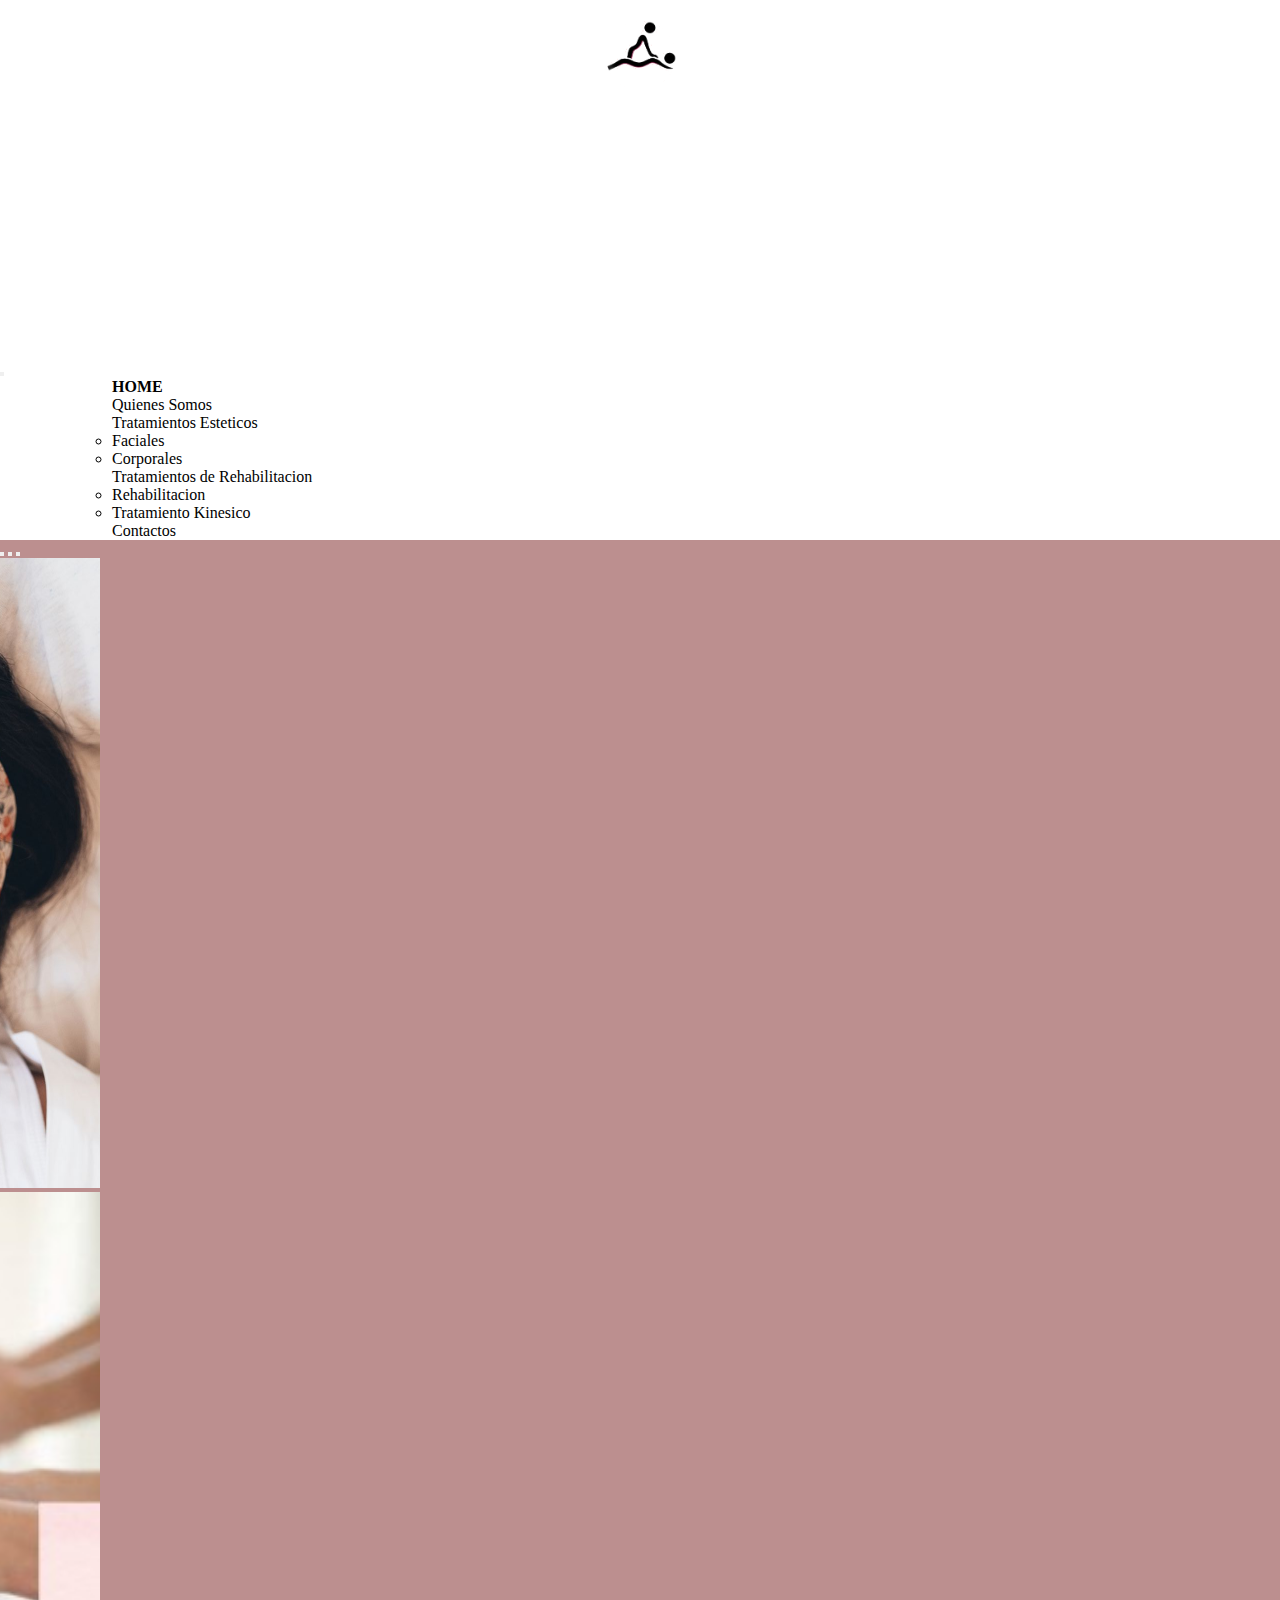
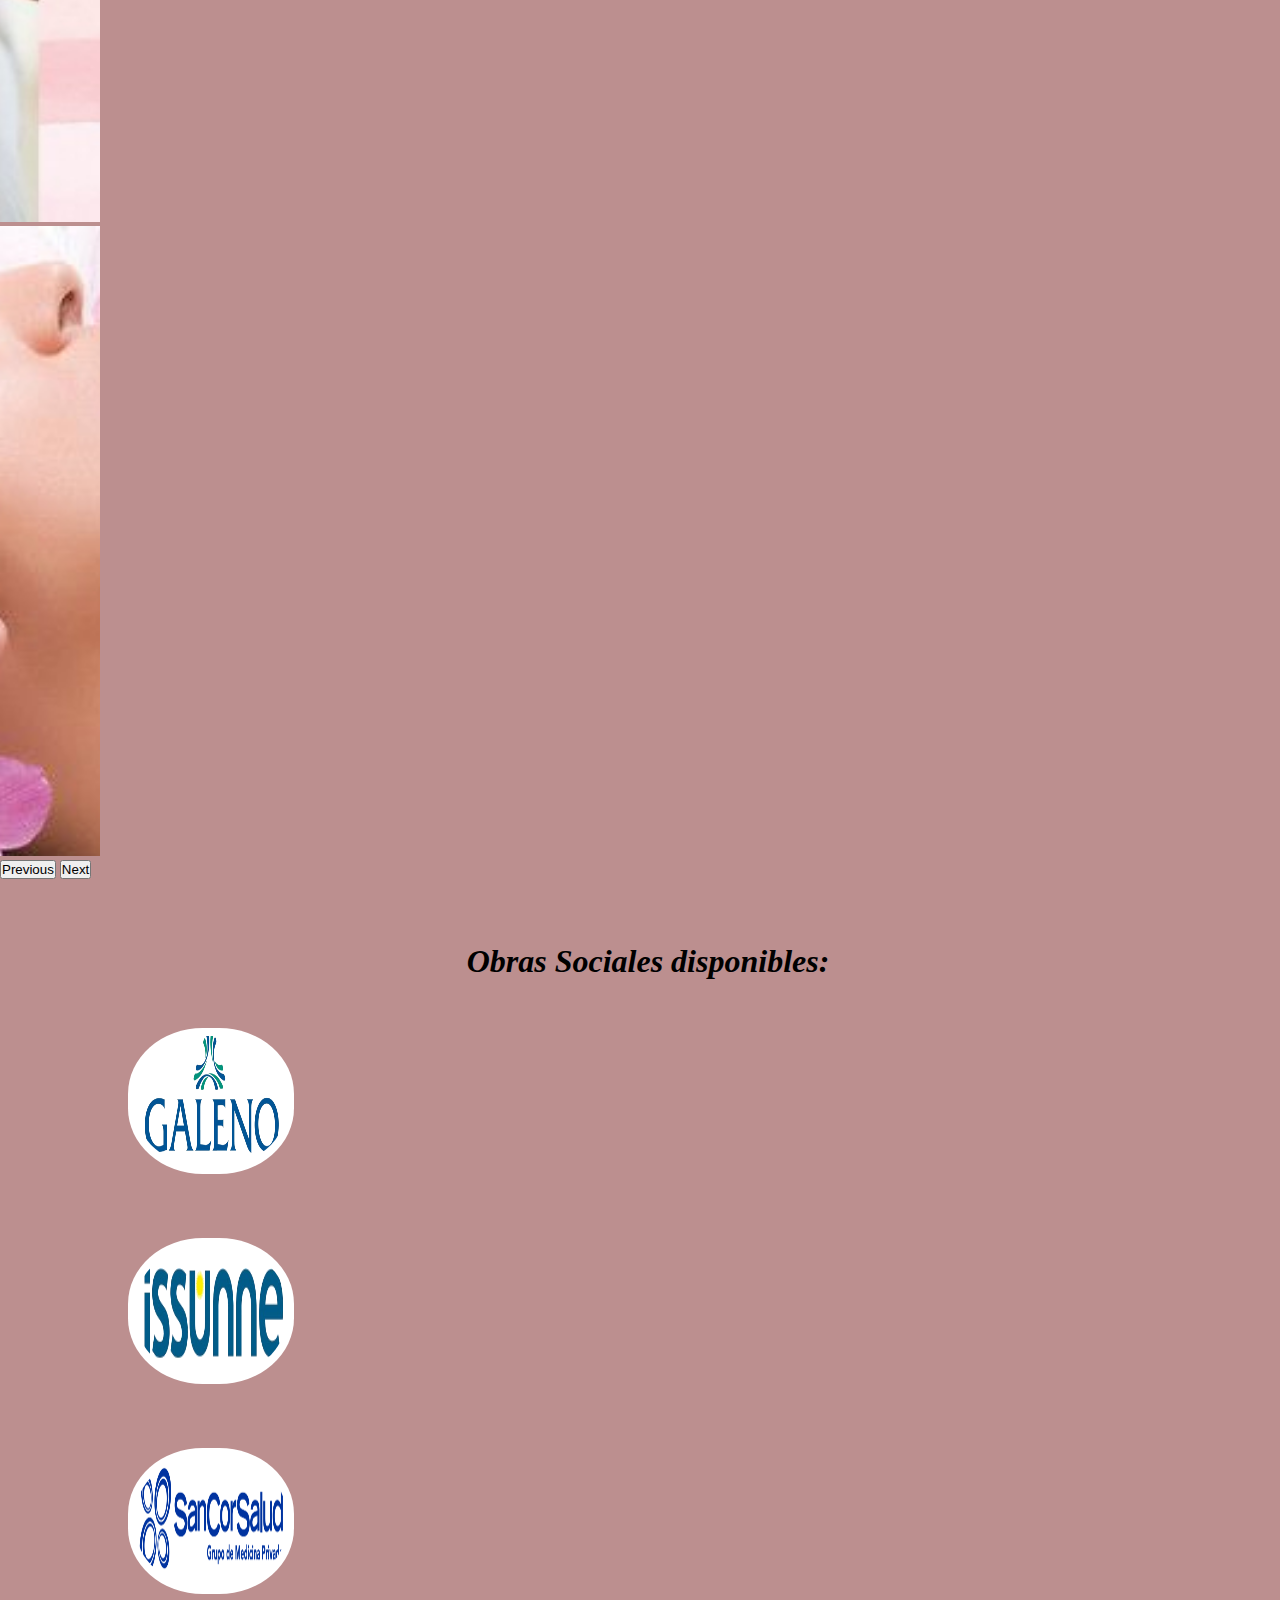
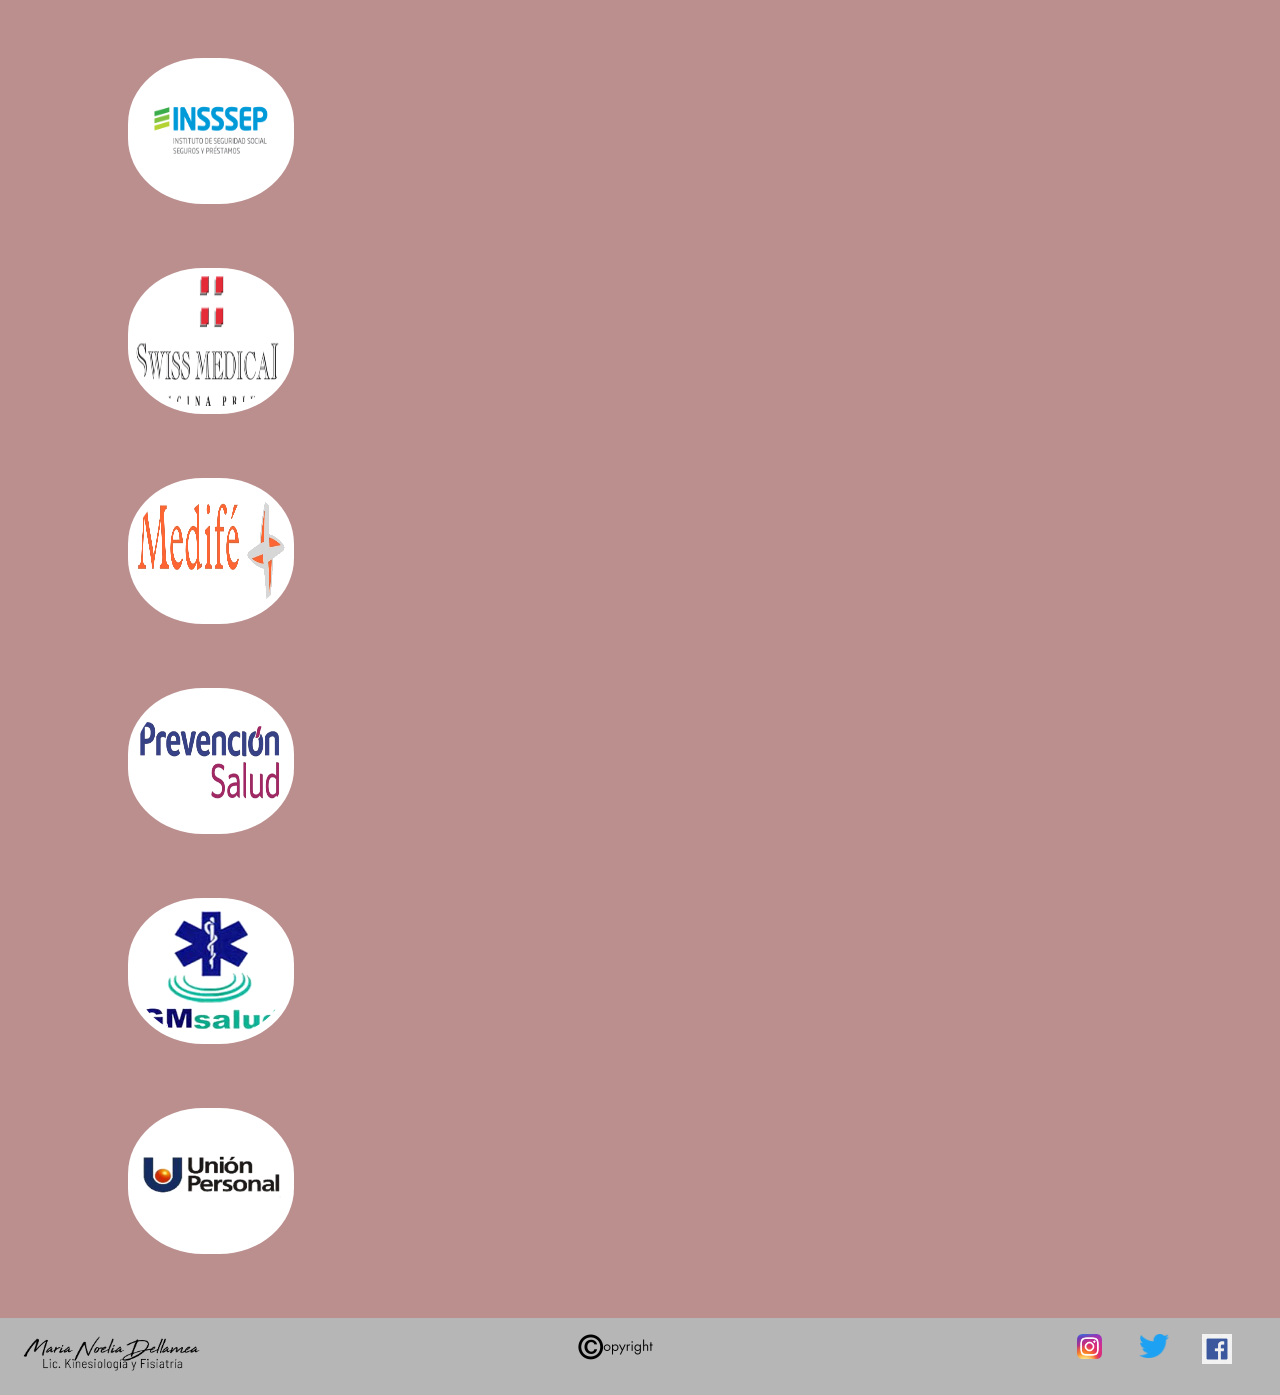
<file: index.html>
<!DOCTYPE html>
<html lang="en">
 <head>
    <meta charset="UTF-8">
    <meta http-equiv="X-UA-Compatible" content="IE=edge">
    <meta name="viewport" content="width=device-width, initial-scale=1.0">
    <link rel="stylesheet" href="https://cdnjs.cloudflare.com/ajax/libs/animate.css/4.1.1/animate.min.css"/>
    <link rel="stylesheet" href="https://cdnjs.cloudflare.com/ajax/libs/animate.css/4.1.1/animate.min.css"/>
    <link href="https://cdn.jsdelivr.net/npm/bootstrap@5.0.2/dist/css/bootstrap.min.css" rel="stylesheet" integrity="sha384-EVSTQN3/azprG1Anm3QDgpJLIm9Nao0Yz1ztcQTwFspd3yD65VohhpuuCOmLASjC" crossorigin="anonymous">
    <link rel="preconnect" href="https://fonts.googleapis.com">
    <link rel="preconnect" href="https://fonts.gstatic.com" crossorigin>
    <link href="https://fonts.googleapis.com/css2? family=Montserrat:ital,wght@1,900&display=swap" rel="hoja de estilo">
    <link rel="stylesheet" href="estilos/index.css"/>
    <meta name="description" content="Centro de atencion especializado en tratamientos de rehabilitacion integral y estetica facial/corporal">
    <meta name="keywords"  content="KINESIOLOGIA, ESTETICA, REHABILITACION, TRATAMIENTOS, RESISTENCIA">
    <title>Centro Kinesico</title>

 </head>
  
  <header class="sticky-top">
    <!-- <Logo>  -->
    <a href="index.html" class="logoPagina ">
      <img src="img/Logosssss.png" alt="Logo" width="85"  >
    </a>
    <!-- <Barra de navegacion>  -->
    <nav class=" navbar-expand-lg navbar-light bg-light ">
      <div class="container-fluid nav-padre">
        
        <button class="navbar-toggler" type="button" data-bs-toggle="collapse" data-bs-target="#navbarScroll" aria-controls="navbarScroll" aria-expanded="false" aria-label="Toggle navigation">
          <span class="navbar-toggler-icon"></span>
        </button>
        <div class="collapse navbar-collapse" id="navbarScroll">
          <ul class="navbar-nav me-auto my-2 my-lg-0 navbar-nav-scroll" style="--bs-scroll-height: 100px;">
           <!-- <Home>  -->
            <li class="nav-item">
              <a class="nav-link disabled fff" href="#" tabindex="-1" aria-disabled="true"><strong>HOME</strong></a>
            </li>
            <!-- <Quienes somos>  -->
            <li class="nav-item">
              <a class="nav-link active fff" aria-current="page" href="quienes_somos.html">Quienes Somos</a>
            </li>
            <!-- <Tratamientos Esteticos>  --> 
            <li class="nav-item dropdown">
              <a class="nav-link dropdown-toggle fff" href="#" id="navbarScrollingDropdown" role="button" data-bs-toggle="dropdown" aria-expanded="false">
                Tratamientos Esteticos
              </a>
              <ul class="dropdown-menu" aria-labelledby="navbarScrollingDropdown">
                <li><a class="dropdown-item" href="faciales.html">Faciales</a></li>
                <li><a class="dropdown-item" href="corporales.html">Corporales</a></li>
              </ul>
            </li>
            <!-- <Tratamientos de Rehabilitacion>  --> 
            <li class="nav-item dropdown">
              <a class="nav-link dropdown-toggle" href="#" id="navbarScrollingDropdown" role="button" data-bs-toggle="dropdown" aria-expanded="false">
                Tratamientos de Rehabilitacion
              </a>
              <ul class="dropdown-menu" aria-labelledby="navbarScrollingDropdown">
                <li><a class="dropdown-item" href="rehabilitacion.html">Rehabilitacion</a></li>
                <li><a class="dropdown-item" href="kinesico.html">Tratamiento Kinesico</a></li>
              </ul>
            </li>
            <!-- <Contactos>  --> 
            <li class="nav-item">
              <a class="nav-link" href="contactos.html">Contactos</a>
            </li>
            
          </ul>
        </div>
      </div>
    </nav>
  </header>

   
  <main class="fondo">
    <!-- <Carousel de Imagenes>  --> 
   <div id="carouselExampleIndicators" class="carousel slide" data-bs-ride="carousel">
        <div class="carousel-indicators">
          <button type="button" data-bs-target="#carouselExampleIndicators" data-bs-slide-to="0" class="active" aria-current="true" aria-label="Slide 1"></button>
          <button type="button" data-bs-target="#carouselExampleIndicators" data-bs-slide-to="1" aria-label="Slide 2"></button>
          <button type="button" data-bs-target="#carouselExampleIndicators" data-bs-slide-to="2" aria-label="Slide 3"></button>
        </div>
        <div class="carousel-inner">
          <div class="carousel-item active">
            <img src="img/segunda.jpg" class="d-block w-100"  alt="..." width="100" height="300">
          </div>
          <div class="carousel-item">
            <img src="img/primera imagen.jpg" class="d-block w-100" alt="..." width="100" height="300">
          </div>
          <div class="carousel-item">
            <img src="img/sexta.jpg" class="d-block w-100" alt="..." width="100" height="300">
          </div>
        </div>
        <button class="carousel-control-prev" type="button" data-bs-target="#carouselExampleIndicators" data-bs-slide="prev">
          <span class="carousel-control-prev-icon" aria-hidden="true"></span>
          <span class="visually-hidden">Previous</span>
        </button>
        <button class="carousel-control-next" type="button" data-bs-target="#carouselExampleIndicators" data-bs-slide="next">
          <span class="carousel-control-next-icon" aria-hidden="true"></span>
          <span class="visually-hidden">Next</span>
        </button>    
   </div>
    <!-- <Area de obras sociales>  --> 
    <h1>Obras Sociales disponibles:</h1>
    <div class="container">
      <div class="row justify-content-center">
        <!-- <Priemera obra social>  --> 
        <div class="col-12  col-md-6 col-lg-4">
          <div class="animate__animated animate__backInLeft" >
            <a href="https://www.galenoseguros.com.ar/seguros/">
              <img src="img/GALENO-750x375@2x.png" alt="galeno" class="sociales">
            </a>
          </div>
        </div>
        <!-- <Segunda obra social>  --> 
        <div class="col-12  col-md-6 col-lg-4">
          <div class="animate__animated animate__backInDown"  >
            <a href="https://issunne.unne.edu.ar/">
               <img src="img/issunne1.png" alt="Issune"height="70"class="sociales">
            </a>
          </div>
        </div>
        <!-- <Tercera obra social>  -->         
        <div class="col-12  col-md-6 col-lg-4">
          <div class="animate__animated animate__bounceInRight">
            <a href="https://www.sancorsalud.com.ar/">
              <img src="img/Logo-SanCor-Salud-julio-2018-1024x261.png" alt="SancoSalud"width="150" height="90"class="sociales">
            </a>
          </div>
        </div>
        <!-- <Cuarta obra social>  -->                 
        <div class="col-12  col-md-6 col-lg-4">
          <div class="animate__animated animate__backInLeft">
              <a href="https://www.insssep.gob.ar/">
                <img src="img/logoInsssep.png" alt="Insssep"width="95" class="sociales">
              </a>
           </div>
        </div>
        <!-- <Quinta obra social>  -->                 
        <div class="col-12  col-md-6 col-lg-4"> 
          <div  class="animate__animated animate__zoomIn">
            <a href="https://www.swissmedical.com.ar/prepagaclientes/">
              <img src="img/swiss-medical.png" alt="Swissmedical"width="150" height="100" class="sociales">
            </a>
          </div> 
        </div>
        <!-- <Sexta obra social>  -->                 
        <div class="col-12  col-md-6 col-lg-4 servicio">
          <div class="animate__animated animate__bounceInRight">
            <a href="https://www.medife.com.ar/">
             <img src="img/medife-logo (1).png" alt="Medife"width="150" height="90" class="sociales">
           </a>
          </div> 
        </div>
        <!-- <Septima obra social>  -->                 
        <div class="col-12  col-md-6 col-lg-4 servicio">
          <div class="animate__animated animate__backInLeft" >
            <a href="https://www.prevencionsalud.com.ar/">
             <img src="img/prevencion-salud-logo.png" alt="Prevencion Salud" width="150" height="100" class="sociales">
            </a>
          </div>
        </div>
        <!-- <Octava obra social>  -->                 
        <div class="col-12  col-md-6 col-lg-4 servicio">
          <div class="animate__animated animate__bounceInUp" >
            <a href="https://www.gmsalud.org/index.html">
              <img src="img/descarga.png" alt="GM Salud" width="150" height="100" class="sociales" >
            </a>
          </div> 
       </div>
        <!-- <Novena obra social>  -->                
        <div class="col-12  col-md-6 col-lg-4 servicio">
          <div class="animate__animated animate__bounceInRight">
            <a href="https://www.unionpersonal.com.ar/">
              <img src="img/b72eeae038c0fc7d0501ad10b9a157de_400x400.png" alt="Union Personal" width="150" height="120" class="sociales">
            </a>
          </div> 
        </div>
      </div>
    </div>
 </main>

 <!-- <Footer>  -->         
  <footer>
   <img src="img/nombre .png" alt="Nombre" width="190">
   <img src="img/copyright.png" alt="copyright" width="75">
   <img src="img/Instagram_icon.png" alt="Instagram_icon" width="25" >
   <img src="img/twitter-logo-2-1.png" alt="Twitter" width="30">
   <img src="img/facebook.png" alt="facebook" width="30" >
  </footer>

  <script src="https://cdn.jsdelivr.net/npm/bootstrap@5.0.2/dist/js/bootstrap.bundle.min.js" integrity="sha384-MrcW6ZMFYlzcLA8Nl+NtUVF0sA7MsXsP1UyJoMp4YLEuNSfAP+JcXn/tWtIaxVXM" crossorigin="anonymous"></script>
</body>
</html>
</file>
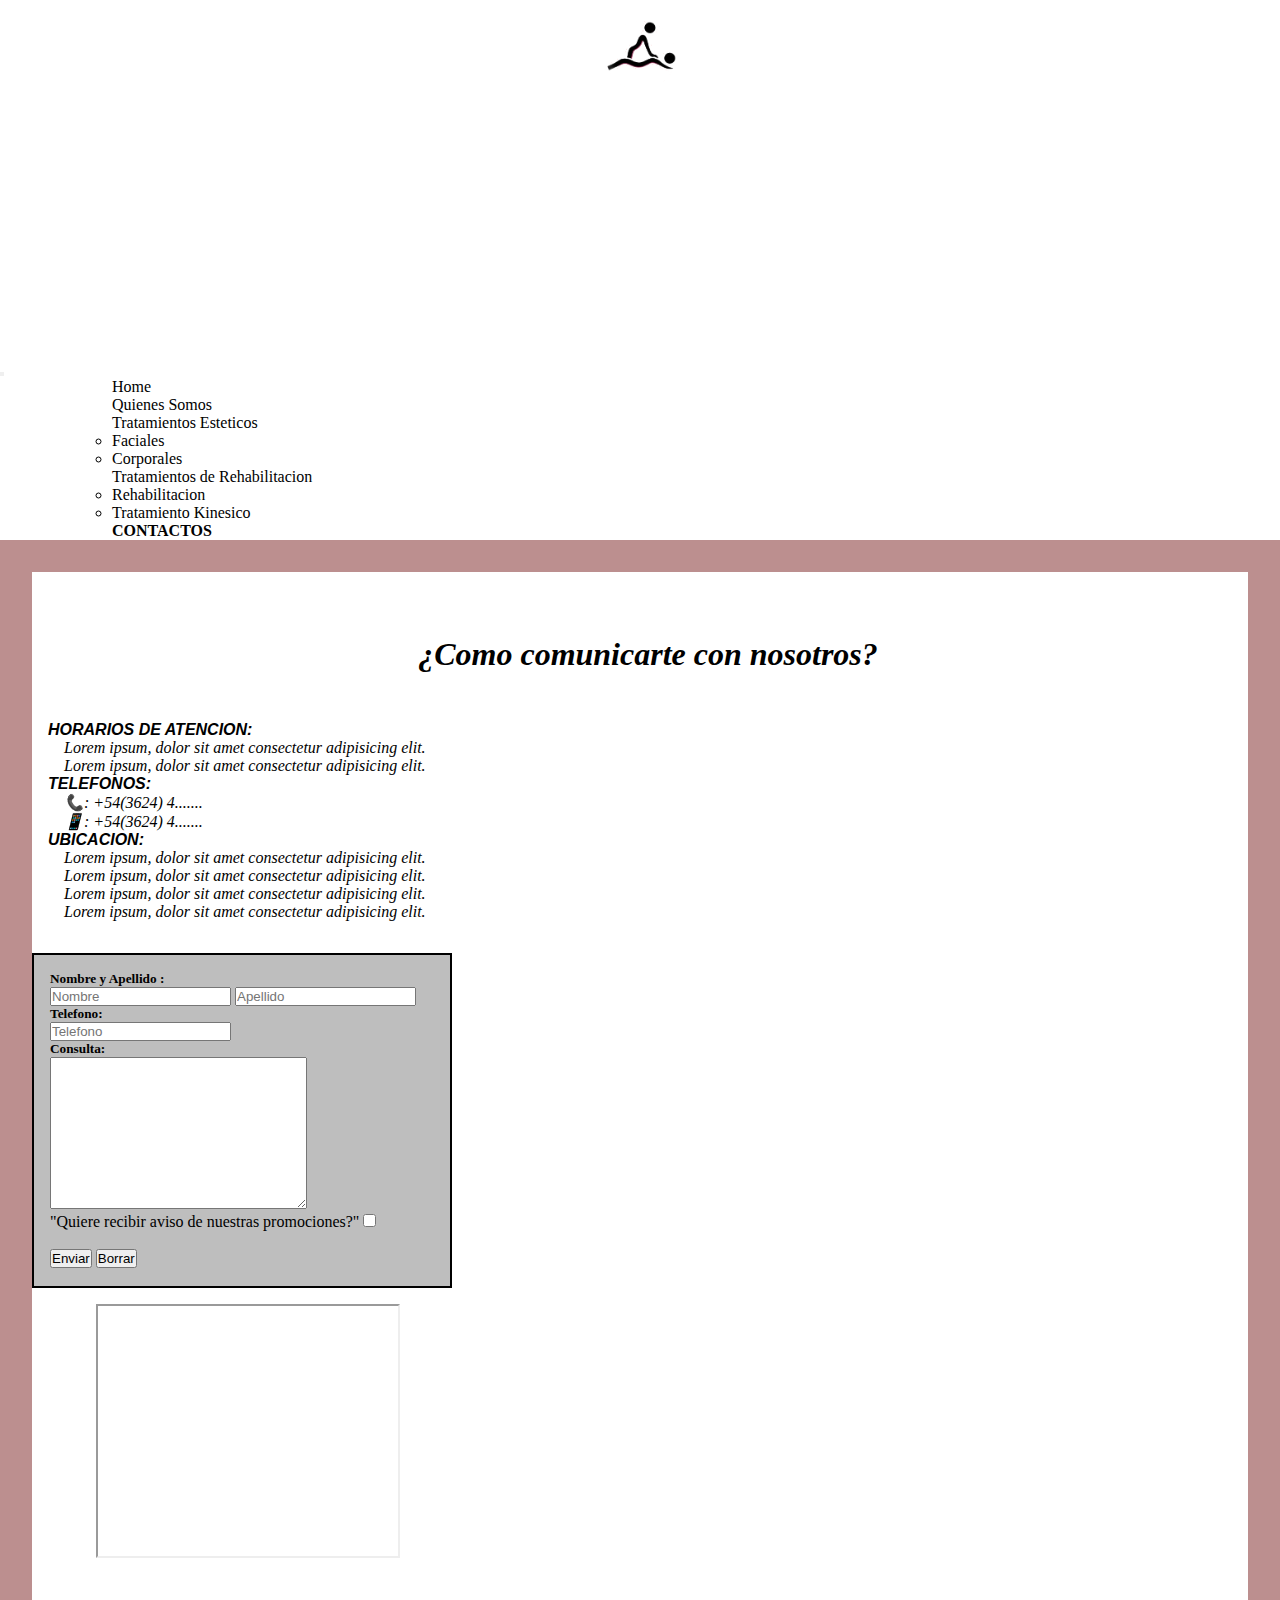
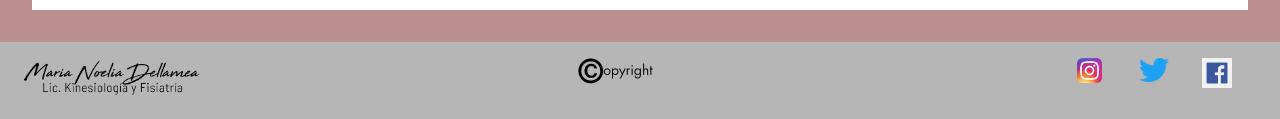
<file: contactos.html>
<!DOCTYPE html>
<html lang="en">
<head>
    <meta charset="UTF-8">
    <meta http-equiv="X-UA-Compatible" content="IE=edge">
    <link href="https://cdn.jsdelivr.net/npm/bootstrap@5.0.2/dist/css/bootstrap.min.css" rel="stylesheet" integrity="sha384-EVSTQN3/azprG1Anm3QDgpJLIm9Nao0Yz1ztcQTwFspd3yD65VohhpuuCOmLASjC" crossorigin="anonymous">
    <link rel="stylesheet" href="https://cdnjs.cloudflare.com/ajax/libs/animate.css/4.1.1/animate.min.css"/>
    <meta name="viewport" content="width=device-width, initial-scale=1.0">
    <link rel="stylesheet" href="estilos/index.css"/>
    <meta name="description" content="Formas de comunicacion con nosotros: Formularios, Redes sociales, Telefono">
    <meta name="keywords"  content="KINESIOLOGIA, ESTETICA, REHABILITACION, TRATAMIENTOS, RESISTENCIA">
    <title>Contactos</title>
</head>
<body > 
  <div  class="grilla">
   <div class="cabecera sticky-top" >
      <header >
        <a href="index.html" class="logoPagina">
          <img src="img/Logosssss.png" alt="Logo" width="85">
         </a>
         <nav class=" navbar-expand-lg navbar-light bg-light ">
          <div class="container-fluid nav-padre">
            
            <button class="navbar-toggler" type="button" data-bs-toggle="collapse" data-bs-target="#navbarScroll" aria-controls="navbarScroll" aria-expanded="false" aria-label="Toggle navigation">
              <span class="navbar-toggler-icon"></span>
            </button>
            <div class="collapse navbar-collapse" id="navbarScroll">
              <ul class="navbar-nav me-auto my-2 my-lg-0 navbar-nav-scroll" style="--bs-scroll-height: 100px;">

                <li class="nav-item">
                  <a class="nav-link active" aria-current="page" href="index.html">Home</a>
                </li>
                
                <li class="nav-item">
                  <a class="nav-link active" aria-current="page" href="quienes_somos.html">Quienes Somos</a>
                </li>
    
                <li class="nav-item dropdown">
                  <a class="nav-link dropdown-toggle active" href="#" id="navbarScrollingDropdown" role="button" data-bs-toggle="dropdown" aria-expanded="false">
                    Tratamientos Esteticos
                  </a>
                  <ul class="dropdown-menu" aria-labelledby="navbarScrollingDropdown">
                    <li><a class="dropdown-item" href="faciales.html">Faciales</a></li>
                    <li><a class="dropdown-item" href="corporales.html">Corporales</a></li>
                  </ul>
                </li>
    
                <li class="nav-item dropdown">
                  <a class="nav-link dropdown-toggle active" href="#" id="navbarScrollingDropdown" role="button" data-bs-toggle="dropdown" aria-expanded="false">
                    Tratamientos de Rehabilitacion
                  </a>
                  <ul class="dropdown-menu" aria-labelledby="navbarScrollingDropdown">
                    <li><a class="dropdown-item" href="rehabilitacion.html">Rehabilitacion</a></li>
                    <li><a class="dropdown-item" href="kinesico.html">Tratamiento Kinesico</a></li>
                  </ul>
                </li>
    
               
                <li class="nav-item">
                  <a class="nav-link disabled fff" href="#" tabindex="-1" aria-disabled="true"><strong>CONTACTOS</strong></a>
                </li>
                
              </ul>
            </div>
          </div>
        </nav>
    </header>
   </div>
   <main class="borde">

    <div class="container">
        <div class="row">
          <div class="col-sm-8">
            <h1>¿Como comunicarte con nosotros?</h1>
     
            <h8 >Horarios de atencion:</h8>
             
              <p>Lorem ipsum, dolor sit amet consectetur adipisicing elit. </p>
              <p>Lorem ipsum, dolor sit amet consectetur adipisicing elit. </p>
             
            
              <h8 >Telefonos:</h8>
              
              <p>📞: +54(3624) 4.......</p>
              <p>📱: +54(3624) 4.......</p>
             
              <h8 >Ubicacion:</h8>
            
              <p>Lorem ipsum, dolor sit amet consectetur adipisicing elit. </p>
              <p>Lorem ipsum, dolor sit amet consectetur adipisicing elit. </p>
              <p>Lorem ipsum, dolor sit amet consectetur adipisicing elit. </p>
              <p>Lorem ipsum, dolor sit amet consectetur adipisicing elit. </p>
          </div>
          <div class="col-sm-4">  <form action="" autocomplete="on" class="cuestionarioInformativo info animate__animated animate__flipInX "  >
           <Label for="Nombre">
               <h5> Nombre y Apellido :</h5>
               <input type="text" name="Nombre" id="Nombre" placeholder="Nombre" required >
           </Label>
           <Label for="Apellido">
               <input type="text" name="Apellido" id="Apellido" placeholder="Apellido" required >
           </Label>
           <label for="Telefono">
               <h5>Telefono:</h5>
               <input type="number" name="Telefono" id="Telefono" placeholder="Telefono" required>
           </label>
           <Label for="Mensaje">
               <h5>Consulta:</h5>
               <textarea name="Mensaje" name="Mensaje:" id="Mensaje" cols="30" rows="10" class="input"></textarea>
           </Label>
           <br>
           <div id="accept">
               "Quiere recibir aviso de nuestras promociones?"
               <input type="checkbox" name="accept" value="1">
           </div>
           <br>
           <input type="submit"value="Enviar">
           <input type="reset" value="Borrar">
           <br>
           <br>

         </form>
     

           <iframe src="https://www.google.com/maps/embed?pb=!1m18!1m12!1m3!1d1770.2912163672852!2d-58.98760044188665!3d-27.451121345724655!2m3!1f0!2f0!3f0!3m2!1i1024!2i768!4f13.1!3m3!1m2!1s0x94450cf461f7d1bd%3A0x6a31ff3f886b8c52!2sResistencia%2C%20Chaco!5e0!3m2!1ses-419!2sar!4v1625605081523!5m2!1ses-419!2sar" width="300" height="250" style="border:2;" allowfullscreen="" loading="lazy" class="mapa"></iframe>

          </div>
          
          </div>
     
      </div>
      
      
 </main>
   <footer>
     <img src="img/nombre .png" alt="Nombre" width="190">
     <img src="img/copyright.png" alt="copyright" width="75">
     <img src="img/Instagram_icon.png" alt="Instagram_icon" width="25" >
     <img src="img/twitter-logo-2-1.png" alt="Twitter" width="30">
     <img src="img/facebook.png" alt="facebook" width="30" >
   </footer>
 

 </div>
 <script src="https://cdn.jsdelivr.net/npm/bootstrap@5.0.2/dist/js/bootstrap.bundle.min.js" integrity="sha384-MrcW6ZMFYlzcLA8Nl+NtUVF0sA7MsXsP1UyJoMp4YLEuNSfAP+JcXn/tWtIaxVXM" crossorigin="anonymous"></script>
</body>
</html>
</file>
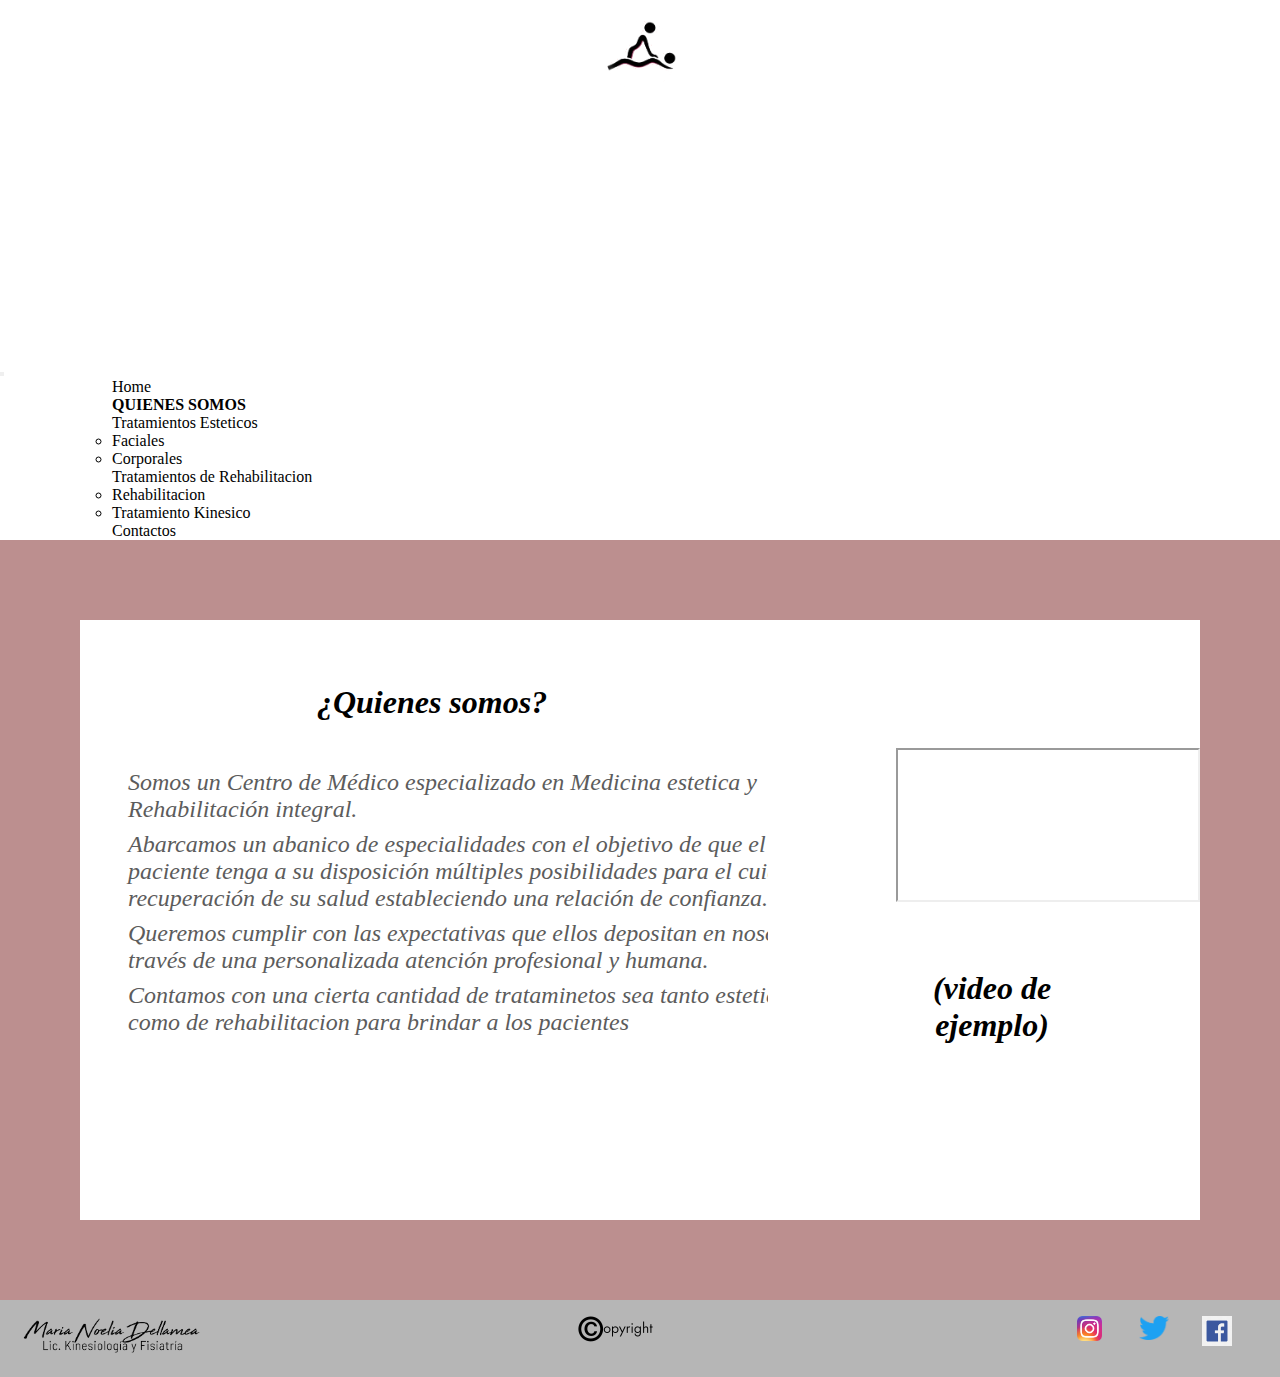
<file: quienes_somos.html>
<!DOCTYPE html>
<html lang="en">
<head>
    <meta charset="UTF-8">
    <meta http-equiv="X-UA-Compatible" content="IE=edge">
    <meta name="viewport" content="width=device-width, initial-scale=1.0">
    <link rel="stylesheet" href="https://cdnjs.cloudflare.com/ajax/libs/animate.css/4.1.1/animate.min.css"/>
    <link href="https://cdn.jsdelivr.net/npm/bootstrap@5.0.2/dist/css/bootstrap.min.css" rel="stylesheet" integrity="sha384-EVSTQN3/azprG1Anm3QDgpJLIm9Nao0Yz1ztcQTwFspd3yD65VohhpuuCOmLASjC" crossorigin="anonymous">
    <link rel="stylesheet" href="estilos/index.css"/>
    <meta name="description" content="Introduccion de quienes somos y a que nos dedicamos">
    <meta name="keywords"  content="KINESIOLOGIA, ESTETICA, REHABILITACION, TRATAMIENTOS, RESISTENCIA">
    <title>Quienes Somos?</title>

</head>
<body> 
  <main class="fondo">
   <div class="quienes" >
     <header class="header sticky-top">
       <!-- <Logo>  -->
       <a href="index.html" class="logoPagina">
        <img src="img/Logosssss.png" alt="Logo" width="85">
       </a>
       <!-- <Barra de navegacion>  -->
       <nav class=" navbar-expand-lg navbar-light bg-light ">
        <div class="container-fluid nav-padre">
          <button class="navbar-toggler" type="button" data-bs-toggle="collapse" data-bs-target="#navbarScroll" aria-controls="navbarScroll" aria-expanded="false" aria-label="Toggle navigation">
           <span class="navbar-toggler-icon"></span>
          </button>
          <div class="collapse navbar-collapse" id="navbarScroll">
            <ul class="navbar-nav me-auto my-2 my-lg-0 navbar-nav-scroll" style="--bs-scroll-height: 100px;">
             <!-- <Home>  -->
             <li class="nav-item">
               <a class="nav-link active" aria-current="page" href="index.html">Home</a>
             </li>
             <!-- <Quienes somos>  -->                 
              <li class="nav-item">
               <a class="nav-link disabled fff" href="#" tabindex="-1" aria-disabled="true"><strong>QUIENES SOMOS</strong></a>
              </li>
              <!-- <Tratamientos Esteticos>  -->     
              <li class="nav-item dropdown">
                <a class="nav-link dropdown-toggle active" href="#" id="navbarScrollingDropdown" role="button" data-bs-toggle="dropdown" aria-expanded="false">
                 Tratamientos Esteticos
                </a>
                <ul class="dropdown-menu" aria-labelledby="navbarScrollingDropdown">
                 <li><a class="dropdown-item" href="faciales.html">Faciales</a></li>
                 <li><a class="dropdown-item" href="corporales.html">Corporales</a></li>
               </ul>
              </li>
             <!-- <Tratamientos de Rehabilitacion>  --> 
              <li class="nav-item dropdown">
               <a class="nav-link dropdown-toggle active" href="#" id="navbarScrollingDropdown" role="button" data-bs-toggle="dropdown" aria-expanded="false">
                 Tratamientos de Rehabilitacion
               </a>
               <ul class="dropdown-menu" aria-labelledby="navbarScrollingDropdown">
                 <li><a class="dropdown-item" href="rehabilitacion.html">Rehabilitacion</a></li>
                 <li><a class="dropdown-item" href="kinesico.html">Tratamiento Kinesico</a></li>
                </ul>
             </li>
             <!-- <Contactos>  --> 
             <li class="nav-item">
               <a class="nav-link active" aria-current="page" href="contactos.html">Contactos</a>
             </li>
                  
            </ul>
          </div>
        </div>
      </nav>
   </header>
    
    <!-- <Contenido de la pagina>  --> 
    <div class="escrito animate__animated animate__fadeInDown fotito">
      <h1>¿Quienes somos?</h1>
      <h7>Somos un Centro de Médico especializado en Medicina estetica y Rehabilitación integral.</h7> 
      <h7>Abarcamos un abanico de especialidades con el objetivo de que el paciente tenga a su disposición múltiples posibilidades para el cuidado y recuperación de su salud
    estableciendo una relación de confianza.</h7> 
      <h7>Queremos cumplir con las expectativas que ellos depositan en nosotros a través de una personalizada atención profesional y humana.</h7>           
       <h7>Contamos con una cierta cantidad de trataminetos sea tanto esteticos como de rehabilitacion para brindar a los pacientes</h7>
    </div>      
   <div class="video animate__animated animate__backInRight videito">
      <iframe src="https://www.youtube.com/embed/T_t7nE0ow94" title="Centrodekinesiologia" frameborder="4"   ></iframe>
      <h1 > (video de ejemplo)</h1>
    </div>
  </main>
  <!-- <Footer>  --> 

  <div class="footer">
    <footer>
     <img src="img/nombre .png" alt="Nombre" width="190">
     <img src="img/copyright.png" alt="copyright" width="75">
     <img src="img/Instagram_icon.png" alt="Instagram_icon" width="25">
     <img src="img/twitter-logo-2-1.png" alt="Twitter" width="30">
     <img src="img/facebook.png" alt="facebook" width="30">
    </footer>
 </div>
</div>
<script src="https://cdn.jsdelivr.net/npm/bootstrap@5.0.2/dist/js/bootstrap.bundle.min.js" integrity="sha384-MrcW6ZMFYlzcLA8Nl+NtUVF0sA7MsXsP1UyJoMp4YLEuNSfAP+JcXn/tWtIaxVXM" crossorigin="anonymous"></script>
</body> 

 </html>
</file>
<file: estilos/index.css>
/* parte general para todas las secciones */

html{
  font-size: 100%;
}

*{
  margin: 0;
  padding:0;
}



#carouselExampleIndicators img{
  object-fit: cover;
  height: 70vh;
}



header{
  grid-area:cabecera;
  display: grid;
  grid-template-rows: 2fr 1fr;
  grid-template-areas:  
  "logo"
  "menu";
  background-color: white;
  width: 100%;
}
.logoPagina{
  grid-area: logo;
 display: grid;
 grid-template-rows: 1fr;
 justify-self: center;
 padding-top: 1rem;
}



 
.nav-item{
  padding-left: 7rem;
}

.reboa{
  padding-top: 2rem;
}

.card{
  margin-left:10rem ;
  border-radius: 3rem;
  margin-bottom: 3rem;
}

.fondo{

 background-color: rosybrown;
 
}

.atras{
  background-image:  url(https://st.depositphotos.com/1746419/1324/v/600/depositphotos_13248197-stock-illustration-classic-wallpaper-in-pink.jpg);
}



footer{
  grid-area: pie;
  display: grid;
  grid-template-columns: 45% 40% 5% 5% 5% ;
  padding: 1rem;
  background-color: rgb(182, 182, 182);
}



/* Seccion INICIO */

h6{
  margin-top: 2rem;
  font-size: 1.5rem;
  text-align: center;
  font-style: oblique;

}

h1{
  padding-left: 1rem;
  padding-top: 2em;
  font-style: oblique;
  padding-bottom: 3rem;
  text-align: center;
}

.obras{
  display: grid;
  grid-template-columns: 0.5fr 0.5fr 0.5fr;
  grid-template-rows: 30% 30% 30%;
  justify-items: center;
  row-gap: 2rem;
  padding-bottom: 10rem;
}


.sociales:hover{
  margin-top: 1rem;
  transition: 0.5s;
  transform: scale(2);
  
}


.sociales{
  margin-left: 8rem;
  margin-bottom: 60px;
  width: 150px;
  height: 130px;
  padding:0.5rem ;
  border-radius: 45%;
  background-color: white;
}



.cantidad:hover{

  transition: 0.5s;
  transform: scale(1.5);
}



.gaga{
  padding-bottom: 2rem;
}



/*Seccion QUIENES SOMOS  */

.quienes{
  display: grid;
  grid-template-columns: 60% 40%;
  grid-template-rows: 0.3fr 1fr ;
  grid-template-areas:
  "header header"
  "escrito video";
}


.header{
  grid-area: header;
  
}

.escrito{
  grid-area: escrito;
}

.video{
  grid-area: video;
  padding: 8rem;
  
}



h2{
  color:black;
  font-weight: bolder;
  font-style: oblique;
  padding:2rem;
  padding-top: 4rem;
}


h7{
  display: block;
  margin-left: 3rem;
  font-style: oblique;
  margin-bottom: 0.5rem;
  color:black;
  font-size: 1.5em;
  width: 45rem;
  color: rgb(92, 92, 92);
}

/* Seccion TRATAMIENTOS */

.tratamientos{
  display: grid;
  grid-template-rows: 0.5 2fr 4fr 0.5fr;
  grid-template-areas: 
  "cabecera"
  "posibilidades"
  "particular"
  "pie";
}

.fotito{
  margin-left: 5rem;
  margin-top: 5rem;
  margin-bottom: 5rem;
  background-color: white;
}

.videito{
  margin-right: 5rem;
  margin-top: 5rem;
  margin-bottom: 5rem;
  background-color: white;
}


.fotos{
 
 border-style: groove;
  border-radius: 2rem;
  margin-top: 0.5rem;
  width: 265px;
  height: 150px;
}

.partesTratamientos{
  grid-area: posibilidades;
  display: grid;
  grid-template-columns: 50% 50% ;
  background-image: url(https://st.depositphotos.com/1746419/1324/v/600/depositphotos_13248197-stock-illustration-classic-wallpaper-in-pink.jpg);
  justify-items: center;
  margin-top: 150px;
  padding-bottom: 17rem;
}

.particular {
  grid-area: particular;
  display: grid;
  grid-template-columns: 80% 20%;
  background-size: 8rem;
  background-image: url(https://st.depositphotos.com/1746419/1324/v/600/depositphotos_13248197-stock-illustration-classic-wallpaper-in-pink.jpg);
  padding-bottom: 6rem;
}


.estetico{
  grid-column: 1/2;
}

.img{
 grid-column: 2/2;
 margin: 5rem;
}

.opciones{
  font-size: 1.5rem;
  padding-top: 10rem;
  font-family: 'Montserrat', sans-serif;;
  float:left;
  display: inline; 
  transition: all 2s;
  width: max-content;
  height: max-content;
}


.interior{
  padding-top: 0.5rem;
  padding-left: 2rem;
  display: block;
  font-family: 'Montserrat', sans-serif;;
}

h4{
  padding-top: 5rem;
  padding-left: 1rem;
  padding-bottom: 1rem;
  font-family:'Montserrat', sans-serif; 
  font-weight: 900;
  font-style: oblique;
  text-transform: uppercase;
  font-size: 1rem;
}

p{
  padding-left: 2rem;
  font-style: oblique;
  color: black;
  font-size: medium;
  font-weight: 400; 
}

/* Seccion CONTACTOS */

h8{
  padding-left: 1rem;
  padding-bottom: 8rem;
  font-family:'Montserrat', sans-serif; 
  font-weight: 900;
  font-style: oblique;
  text-transform: uppercase;
  font-size: 1rem;
}


.input:focus{
  width: 350px;
  font-size: 24px;
  transition: 2s;
}

a{
  text-decoration: none;
  color:black;
}

.principal{
  size: 2rem;
}

.cuestionarioInformativo{
  background-color: #bebebe;
  margin-bottom: 1rem;
  padding-left: 1rem;
  padding-top: 1rem;
  margin-top: 2rem;
  border: 2px solid black;
  width: 400px;
  height: auto;
}

.mapa{
  margin-left: 4rem;
  margin-bottom: 3rem;
}

.borde{
  border: rosybrown solid 2rem;
}

.mapa:hover{
  transform: scale(2);
  margin-bottom: 8rem;
  margin-right: 8rem;
}
</file>
